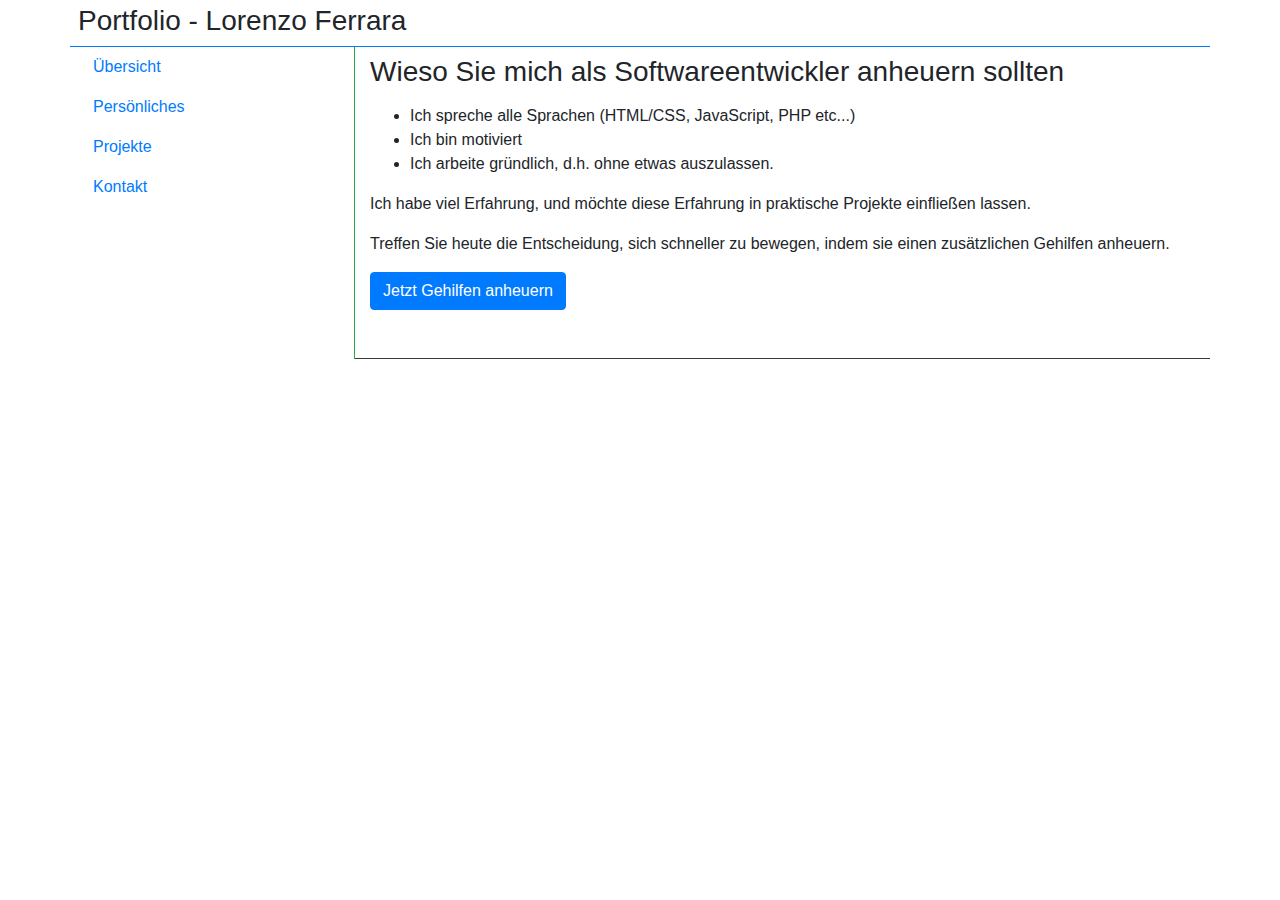
<file: intro.html>
<!doctype html>
<meta charset="utf-8">
<meta name="viewport" content="width=device-width, initial-scale=1.0">

<link rel="stylesheet" href="https://cdn.jsdelivr.net/npm/bootstrap@4.0.0/dist/css/bootstrap.min.css" integrity="sha384-Gn5384xqQ1aoWXA+058RXPxPg6fy4IWvTNh0E263XmFcJlSAwiGgFAW/dAiS6JXm" crossorigin="anonymous">
<script src="https://code.jquery.com/jquery-3.7.1.min.js"></script>
<script src="https://cdn.jsdelivr.net/npm/popper.js@1.12.9/dist/umd/popper.min.js"></script>
<script src="https://cdn.jsdelivr.net/npm/bootstrap@4.0.0/dist/js/bootstrap.min.js" integrity="sha384-JZR6Spejh4U02d8jOt6vLEHfe/JQGiRRSQQxSfFWpi1MquVdAyjUar5+76PVCmYl" crossorigin="anonymous"></script>
<link rel="stylesheet" href="https://cdnjs.cloudflare.com/ajax/libs/font-awesome/4.7.0/css/font-awesome.min.css">
<link rel="stylesheet" href="design.css">

<div class="container">
<div class="row border-bottom border-primary" id="header">
	<h3 class="pl-2 pt-1">Portfolio - Lorenzo Ferrara</h3>
</div>

<div id="navbar-top" class="row d-md-none">
	<button type="button" class="btn btn-block btn-outline-success" onclick="toggle_menu()">Navigation</button>
</div>

<script>
function toggle_menu () {
	$("#navbar-left").toggleClass("active");
}
</script>

<div class="row">
	<div id="navbar-left" class="col-12 col-md-3 border-right border-success" role="menu">
		<div class="item p-2"><a href="intro.html">Übersicht</a></div>
		<div class="item p-2"><a href="person.html">Persönliches</a></div>
		<div class="item p-2"><a href="projekte.html">Projekte</a></div>
		<div class="item p-2"><a href="kontakt.html">Kontakt</a></div>
	</div>

	<div id="content" class="col-12 col-md-9 border-bottom border-dark" style="background: white">
		<h3 class="pt-2">Wieso Sie mich als Softwareentwickler anheuern sollten</h3>
		<p>
		</p>
		<ul>
			<li>Ich spreche alle Sprachen (HTML/CSS, JavaScript, PHP etc...)
			<li>Ich bin motiviert
			<li>Ich arbeite gründlich, d.h. ohne etwas auszulassen.
		</ul>
		<p>
			Ich habe viel Erfahrung, und möchte diese Erfahrung in praktische Projekte einfließen lassen.
		</p>

		<!-- Werbung -->
		<p>
			Treffen Sie heute die Entscheidung, sich schneller zu bewegen, indem sie
			einen zusätzlichen Gehilfen anheuern.
		</p>
		<button class="btn btn-primary mb-5" onclick="location.href = 'kontakt.html'">Jetzt Gehilfen anheuern</button>
	</div>
</div>

</div>
</file>
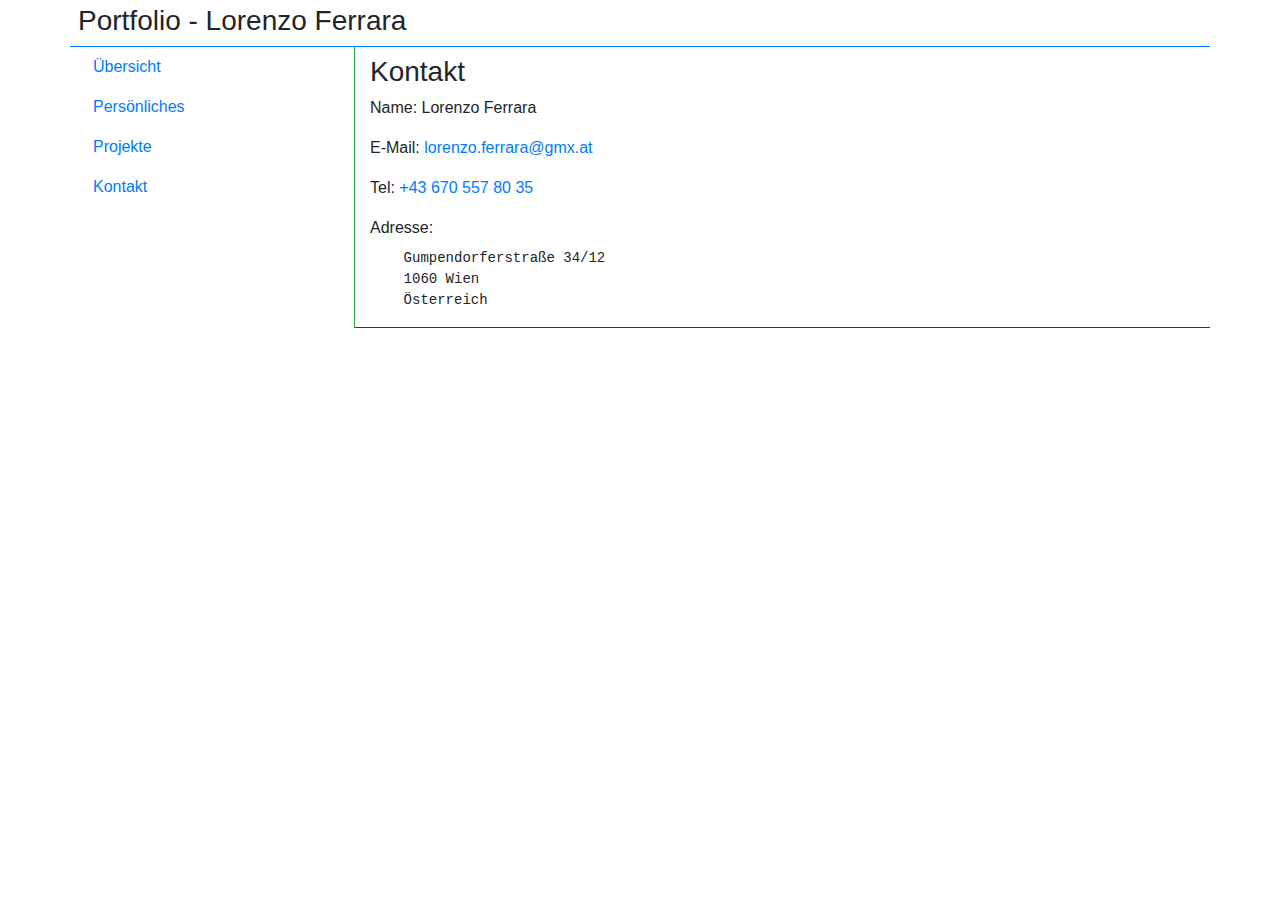
<file: kontakt.html>
<!doctype html>
<meta charset="utf-8">
<meta name="viewport" content="width=device-width, initial-scale=1.0">

<link rel="stylesheet" href="https://cdn.jsdelivr.net/npm/bootstrap@4.0.0/dist/css/bootstrap.min.css" integrity="sha384-Gn5384xqQ1aoWXA+058RXPxPg6fy4IWvTNh0E263XmFcJlSAwiGgFAW/dAiS6JXm" crossorigin="anonymous">
<script src="https://code.jquery.com/jquery-3.7.1.min.js"></script>
<script src="https://cdn.jsdelivr.net/npm/popper.js@1.12.9/dist/umd/popper.min.js"></script>
<script src="https://cdn.jsdelivr.net/npm/bootstrap@4.0.0/dist/js/bootstrap.min.js" integrity="sha384-JZR6Spejh4U02d8jOt6vLEHfe/JQGiRRSQQxSfFWpi1MquVdAyjUar5+76PVCmYl" crossorigin="anonymous"></script>
<link rel="stylesheet" href="https://cdnjs.cloudflare.com/ajax/libs/font-awesome/4.7.0/css/font-awesome.min.css">
<link rel="stylesheet" href="design.css">

<div class="container">
<div class="row border-bottom border-primary" id="header">
	<h3 class="pl-2 pt-1">Portfolio - Lorenzo Ferrara</h3>
</div>

<div id="navbar-top" class="row d-md-none">
	<button type="button" class="btn btn-block btn-outline-success" onclick="toggle_menu()">Navigation</button>
</div>

<script>
function toggle_menu () {
	$("#navbar-left").toggleClass("active");
}
</script>

<div class="row">
	<div id="navbar-left" class="col-12 col-md-3 border-right border-success" role="menu">
		<div class="item p-2"><a href="intro.html">Übersicht</a></div>
		<div class="item p-2"><a href="person.html">Persönliches</a></div>
		<div class="item p-2"><a href="projekte.html">Projekte</a></div>
		<div class="item p-2"><a href="kontakt.html">Kontakt</a></div>
	</div>

	<div id="content" class="col-12 col-md-9 border-bottom border-dark" style="background: white">


<h3 class="pt-2">Kontakt</h3>

<p>Name: Lorenzo Ferrara</p>

<p>E-Mail: <a href="mailto:lorenzo.ferrara@gmx.at">lorenzo.ferrara@gmx.at</a></p>

<p>Tel: <a href="tel:+436705578035">+43 670 557 80 35</a></p>

<p>Adresse:</p>
<pre style="margin-top: -0.5rem">
    Gumpendorferstraße 34/12
    1060 Wien
    Österreich
</pre>

	</div>
</div>

</div>
</file>
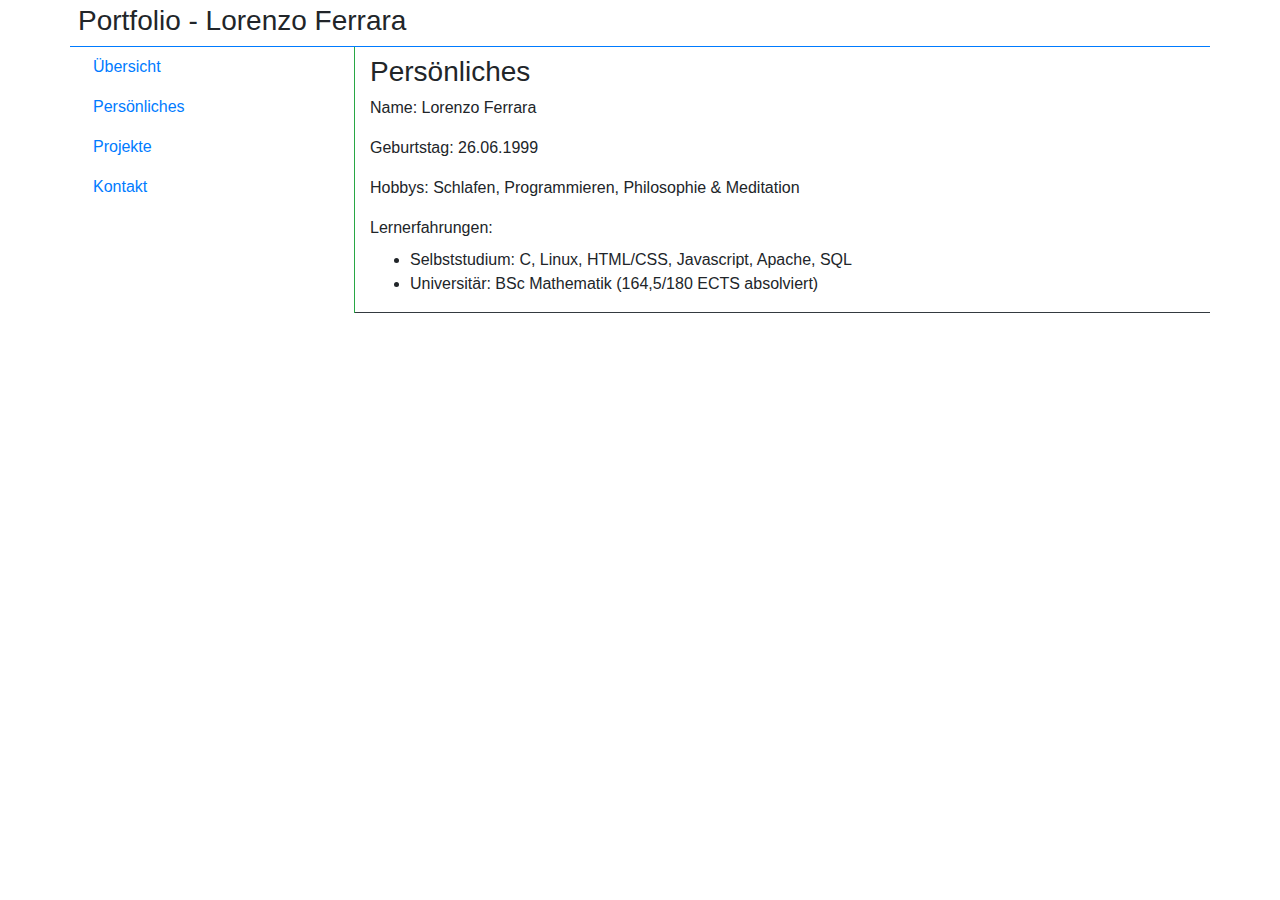
<file: person.html>
<!doctype html>
<meta charset="utf-8">
<meta name="viewport" content="width=device-width, initial-scale=1.0">

<link rel="stylesheet" href="https://cdn.jsdelivr.net/npm/bootstrap@4.0.0/dist/css/bootstrap.min.css" integrity="sha384-Gn5384xqQ1aoWXA+058RXPxPg6fy4IWvTNh0E263XmFcJlSAwiGgFAW/dAiS6JXm" crossorigin="anonymous">
<script src="https://code.jquery.com/jquery-3.7.1.min.js"></script>
<script src="https://cdn.jsdelivr.net/npm/popper.js@1.12.9/dist/umd/popper.min.js"></script>
<script src="https://cdn.jsdelivr.net/npm/bootstrap@4.0.0/dist/js/bootstrap.min.js" integrity="sha384-JZR6Spejh4U02d8jOt6vLEHfe/JQGiRRSQQxSfFWpi1MquVdAyjUar5+76PVCmYl" crossorigin="anonymous"></script>
<link rel="stylesheet" href="https://cdnjs.cloudflare.com/ajax/libs/font-awesome/4.7.0/css/font-awesome.min.css">
<link rel="stylesheet" href="design.css">

<div class="container">
<div class="row border-bottom border-primary" id="header">
	<h3 class="pl-2 pt-1">Portfolio - Lorenzo Ferrara</h3>
</div>

<div id="navbar-top" class="row d-md-none">
	<button type="button" class="btn btn-block btn-outline-success" onclick="toggle_menu()">Navigation</button>
</div>

<script>
function toggle_menu () {
	$("#navbar-left").toggleClass("active");
}
</script>

<div class="row">
	<div id="navbar-left" class="col-12 col-md-3 border-right border-success" role="menu">
		<div class="item p-2"><a href="intro.html">Übersicht</a></div>
		<div class="item p-2"><a href="person.html">Persönliches</a></div>
		<div class="item p-2"><a href="projekte.html">Projekte</a></div>
		<div class="item p-2"><a href="kontakt.html">Kontakt</a></div>
	</div>

	<div id="content" class="col-12 col-md-9 border-bottom border-dark" style="background: white">


<h3 class="pt-2">Persönliches</h3>

<p>Name: Lorenzo Ferrara</p>

<p>Geburtstag: 26.06.1999</p>

<p>Hobbys: Schlafen, Programmieren, Philosophie & Meditation</p>

<p>Lernerfahrungen:</p>
<ul style="margin-top: -0.5rem">
	<li> Selbststudium: C, Linux, HTML/CSS, Javascript, Apache, SQL
	<li> Universitär: BSc Mathematik (164,5/180 ECTS absolviert)
</ul>

	</div>
</div>

</div>
</file>
<file: design.css>
/* StyleSheet */
/* Mobile first */

#navbar-left {
	display: none;
}

@media (min-width: 768px) {
	#navbar-left {
		display: block;
	}
}

#navbar-left.active {
	display: block;
}
</file>
